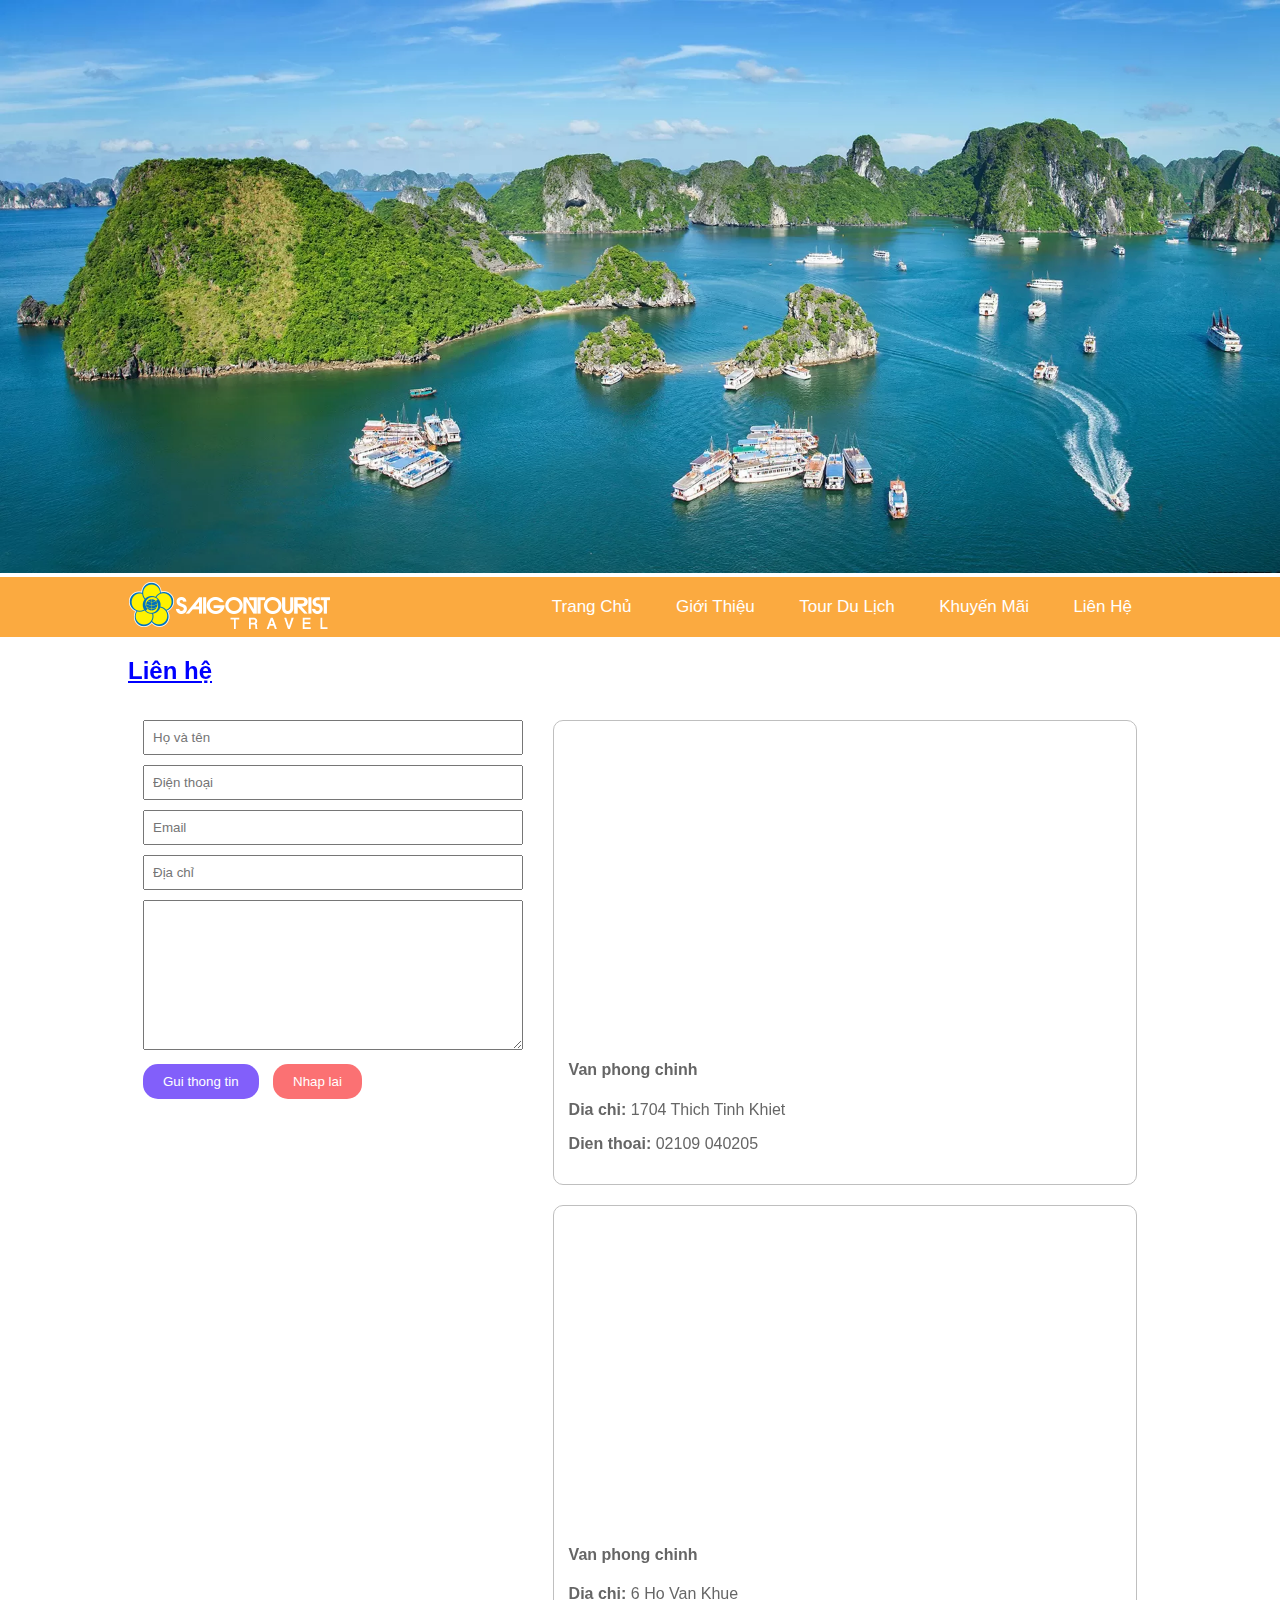
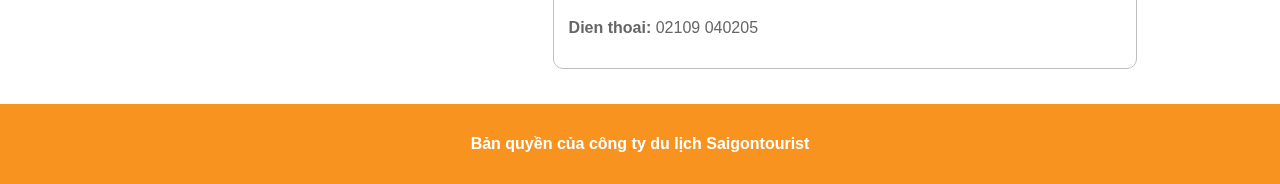
<file: lienhe.html>
<!doctype html>
<html>
<head>
<meta charset="UTF-8">
<title>Saigon Tourist</title>
	<link rel="stylesheet" href="CSS/style.css">
</head>
	
	

<body>

	<img src="img/banner-04.webp" alt="" class="img-100">
	
	<header>
	<div class="container">
		<div class="logo"><a href="index.html"><img src="img/logo.png" alt=""></a></div>
		<div class="menu">
		<a href="index.html">Trang chủ</a>
			<a href="#">giới thiệu</a>
			<a href="#">tour du lịch</a>
			<a href="#">khuyến mãi</a>
			<a href="lienhe.html">liên hệ</a>
		</div>
		</div>
	</header>
	
	<main> 
	<div class="container">
		<h2 class="text-xanh"> <u>Liên hệ</u></h2>
		<div class="w-40">
		<form action="#">
			<input type="text" placeholder="Họ và tên" class="form-control">
			<input type="tel" placeholder="Điện thoại" class="form-control">
			<input type="email" placeholder="Email" class="form-control">
			<input type="text" placeholder="Địa chỉ" class="form-control">
			<textarea name="message" class="form-control" placeholder="ghi chu" style="height: 150px">
			</textarea>
			<button type="submit" class="btn">Gui thong tin</button>
			<button type="reset" class="btn-nhap">Nhap lai</button>
			</form>
		</div>
		<div class="w-60">
		<div class="vien-xam">
			<iframe src="https://www.google.com/maps/embed?pb=!1m18!1m12!1m3!1d3826.5685429611003!2d107.57575651077944!3d16.446724784223303!2m3!1f0!2f0!3f0!3m2!1i1024!2i768!4f13.1!3m3!1m2!1s0x3141a15202e2e539%3A0x1afd8deeebad0886!2zVGjDrWNoIFThu4tuaCBLaGnhur90LCBUcC4gSHXhur8sIFRow6BuaCBwaOG7kSBIdeG6vywgVmnhu4d0IE5hbQ!5e0!3m2!1svi!2s!4v1745683471078!5m2!1svi!2s" width="100%" height="300" style="border:0;" allowfullscreen="" loading="lazy" referrerpolicy="no-referrer-when-downgrade"></iframe>
			<h4>Van phong chinh</h4>
			<p><b>Dia chi: </b> 1704 Thich Tinh Khiet</p>
			<p><b>Dien thoai: </b> 02109 040205</p>
			
			</div>
			
			
		<div class="vien-xam">
			<iframe src="https://www.google.com/maps/embed?pb=!1m18!1m12!1m3!1d3919.151725621624!2d106.67234831067897!3d10.799689089306108!2m3!1f0!2f0!3f0!3m2!1i1024!2i768!4f13.1!3m3!1m2!1s0x3175292838c8a0c1%3A0x804726bb07bc2774!2zNiBI4buTIFbEg24gSHXDqiwgUGjGsOG7nW5nIDksIFBow7ogTmh14bqtbiwgSOG7kyBDaMOtIE1pbmgsIFZp4buHdCBOYW0!5e0!3m2!1svi!2s!4v1745838750757!5m2!1svi!2s" width="100%" height="300" style="border:0;" allowfullscreen="" loading="lazy" referrerpolicy="no-referrer-when-downgrade"></iframe>
			<h4>Van phong chinh</h4>
			<p><b>Dia chi: </b> 6 Ho Van Khue</p>
			<p><b>Dien thoai: </b> 02109 040205</p>
			
			</div>
			
		</div>
		</div>
	
	
	
	</main>
	<footer class="footer">
		<p>Bản quyền của công ty du lịch Saigontourist</p>
		
	</footer>
</body>
	
</html>
</file>
<file: CSS/style.css>
@charset "UTF-8";
/* CSS Document */
*{box-sizing: border-box}
.img-100{
	width: 100%; height: auto;
}
.container{
	width: 80%; margin:0 
		auto
}
body{
font-family:Gotham, "Helvetica Neue", Helvetica, Arial, "sans-serif"; font-size:16px; color: #666666; margin: 0 
}
header { 
width: 100%;height:60px; background-color: #FBAA40;
}
.logo{ 
float: left
}
.menu{ 
float: right;padding-top: 20px
}
.menu a{ 
padding: 10px 20px;text-decoration: none;font-size: 17px;color: white; text-transform: capitalize
}
.menu a:hover { 
color:red 
}
main {
	width: 100%;min-height:500px; clear: both
}
footer{ 
width: 100%;padding: 10px; float: left
}
.w-25{
	width: 25%;padding: 15px;float: left
}
.vien{
	width: 100%;padding: 10px;border: solid 1px blue ;border-radius: 10px;text-align: center
}
.bo-goc{
	border-radius: 10px
}
.tour{
	font-size: 18px;color:blue; font-weight: 500
}
.gia{
	font-size: 18px;color: red; font-weight: 500
}
.footer {
    background-color: #f7931e;
    color: white;
    text-align: center;
    padding: 15px 0;
    font-weight: bold;
    font-family: Arial, sans-serif;
    font-size: 16px;
	margin: 0
		
}
.form-control{
	padding: 8px; margin-bottom: 10px; width: 100%
}
.btn{
	padding: 10px 20px ;
	background-color: #825FFA; border: none;
	color: white; border-radius: 15px; cursor: pointer;margin-right: 10px
}
.btn:hover{
	background-color: #2710AB
}
.btn-nhap{
	padding: 10px 20px;
	background-color: #FB7173; border: none;
	color: white; border-radius: 15px; cursor: pointer
}
.btn-nhap:hover{
	background-color: #C40609
}
.w-40{
	width: 40%;padding: 15px;float: left
}
.w-60{
	width: 60%;padding: 15px;float: left
}
.text-xanh{
	color: blue
}
.vien-xam{
	width: 100%;min-height: 300px; border: 1px solid #BFBFBF; border-radius: 10px; padding: 15px;margin-bottom: 20px
}
</file>
